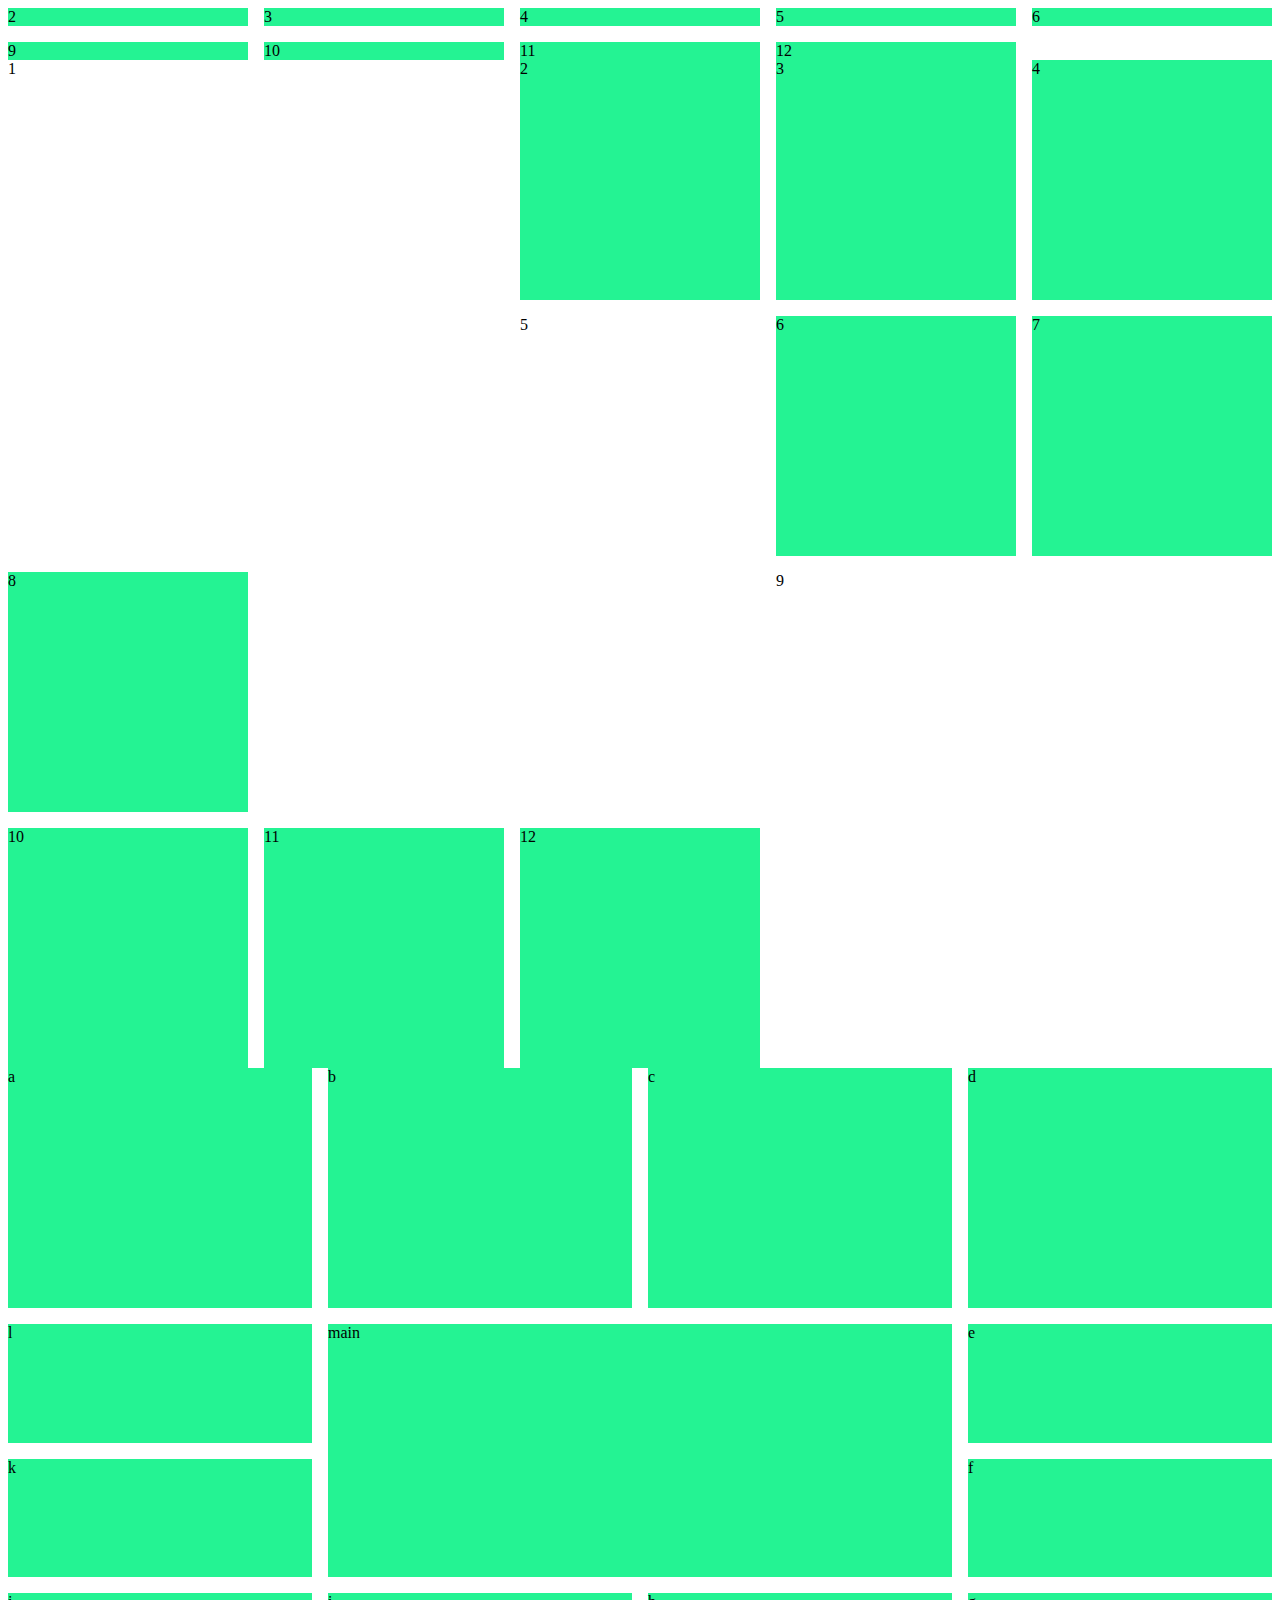
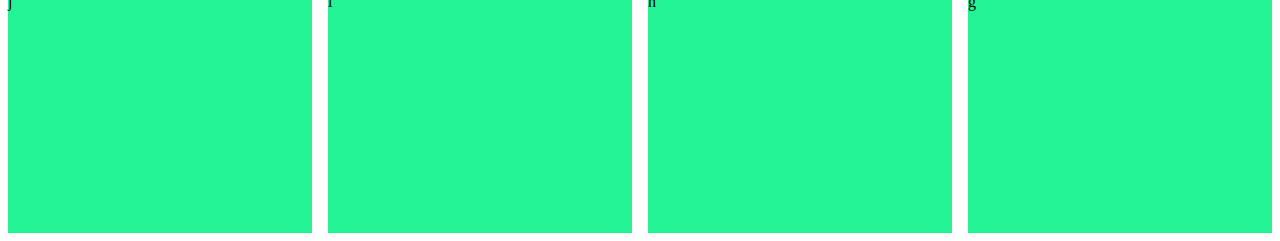
<file: test.html>
<!DOCTYPE html>
<html lang="en">
<head>
    <meta charset="UTF-8">
    <meta http-equiv="X-UA-Compatible" content="IE=edge">
    <meta name="viewport" content="width=device-width, initial-scale=1.0">
    <title>Document</title>
</head>
<body>
    <section class="basic-grid">
        <div class="card">1</div>
        <div class="card">2</div>
        <div class="card">3</div>
        <div class="card">4</div>
        <div class="card">5</div>
        <div class="card">6</div>
        <div class="card">7</div>
        <div class="card">8</div>
        <div class="card">9</div>
        <div class="card">10</div>
        <div class="card">11</div>
        <div class="card">12</div>
    </section>

    <section class="photo-gallery">
        <div class="photo-grid">
            <div class="card-tall card-wide" style="background-image:url(https://images.unsplash.com/photo-1661123147442-d6539ebd2bf2?ixlib=rb-1.2.1&ixid=MnwxMjA3fDB8MHxlZGl0b3JpYWwtZmVlZHw1fHx8ZW58MHx8fHw%3D&auto=format&fit=crop&w=600&q=60)">1</div>
            <div class="card" style="background-image:url(https://images.unsplash.com/photo-1661344662632-ac54c94c8416?ixlib=rb-1.2.1&ixid=MnwxMjA3fDB8MHxlZGl0b3JpYWwtZmVlZHwyfHx8ZW58MHx8fHw%3D&auto=format&fit=crop&w=600&q=60)">2</div>
            <div class="card" style="background-image:url(https://images.unsplash.com/photo-1661344853432-97655cdb17bf?ixlib=rb-1.2.1&ixid=MnwxMjA3fDB8MHxlZGl0b3JpYWwtZmVlZHwxMHx8fGVufDB8fHx8&auto=format&fit=crop&w=600&q=60)">3</div>
            <div class="card" style="background-image:url(https://images.unsplash.com/photo-1661347561879-c9ab77bac89f?ixlib=rb-1.2.1&ixid=MnwxMjA3fDB8MHxlZGl0b3JpYWwtZmVlZHwxNHx8fGVufDB8fHx8&auto=format&fit=crop&w=600&q=60)">4</div>
            <div class="card-tall" style="background-image:url(https://images.unsplash.com/photo-1661357825210-35d236680e7c?ixlib=rb-1.2.1&ixid=MnwxMjA3fDB8MHxlZGl0b3JpYWwtZmVlZHw0Mnx8fGVufDB8fHx8&auto=format&fit=crop&w=600&q=60)">5</div>
            <div class="card" style="background-image:url(https://images.unsplash.com/photo-1661324593223-e906644f88d6?ixlib=rb-1.2.1&ixid=MnwxMjA3fDB8MHxlZGl0b3JpYWwtZmVlZHw0OXx8fGVufDB8fHx8&auto=format&fit=crop&w=600&q=60)">6</div>
            <div class="card" style="background-image:url(https://images.unsplash.com/photo-1661336252346-b185f5caaca4?ixlib=rb-1.2.1&ixid=MnwxMjA3fDB8MHxlZGl0b3JpYWwtZmVlZHw0OHx8fGVufDB8fHx8&auto=format&fit=crop&w=600&q=60)">7</div>
            <div class="card" style="background-image:url(https://images.unsplash.com/photo-1661311857456-5266e4c2971d?ixlib=rb-1.2.1&ixid=MnwxMjA3fDB8MHxlZGl0b3JpYWwtZmVlZHw0NHx8fGVufDB8fHx8&auto=format&fit=crop&w=600&q=60)">8</div>
            <div class="card-wide" style="background-image:url(https://images.unsplash.com/photo-1661109518195-a48533472bd3?ixlib=rb-1.2.1&ixid=MnwxMjA3fDB8MHxlZGl0b3JpYWwtZmVlZHw1NXx8fGVufDB8fHx8&auto=format&fit=crop&w=600&q=60)">9</div>
            <div class="card" style="background-image:url(https://images.unsplash.com/photo-1661344979668-a983c6dde8ba?ixlib=rb-1.2.1&ixid=MnwxMjA3fDB8MHxlZGl0b3JpYWwtZmVlZHw2NHx8fGVufDB8fHx8&auto=format&fit=crop&w=600&q=60)">10</div>
            <div class="card" style="background-image:url(https://images.unsplash.com/photo-1657214059139-dc58d16118ed?ixlib=rb-1.2.1&ixid=MnwxMjA3fDF8MHxlZGl0b3JpYWwtZmVlZHw3MXx8fGVufDB8fHx8&auto=format&fit=crop&w=600&q=60)">11</div>
            <div class="card" style="background-image:url(https://images.unsplash.com/photo-1661347334008-da5448d2a6cf?ixlib=rb-1.2.1&ixid=MnwxMjA3fDF8MHxlZGl0b3JpYWwtZmVlZHw4MXx8fGVufDB8fHx8&auto=format&fit=crop&w=600&q=60)">12</div>

        </div>
    </section>

    <section class="animated-grid">
        <div class="card">a</div>
        <div class="card">b</div>
        <div class="card">c</div>
        <div class="card">d</div>
        <div class="card">e</div>
        <div class="card">f</div>
        <div class="card">g</div>
        <div class="card">h</div>
        <div class="card">i</div>
        <div class="card">j</div>
        <div class="card">k</div>
        <div class="card">l</div>
        <div class="card">main</div>
    </section>
</body>
</html>

<style>
:root {
    --stagger-delay:100ms;
}
.basic-grid {
    display: grid;
    gap: 1rem;
    grid-template-columns: repeat(auto-fit, minmax(240px, 1fr));
}


@media screen and (min-width:600px) {
    .photo-grid {
        display: grid;
        gap: 1rem;
        grid-template-columns: repeat(auto-fit, minmax(240px, 1fr));   
        grid-auto-rows: 240px;
    }

    .card-tall {
        grid-row: span 2 / auto;
    }

    .card-wide {
        grid-column: span 2 / auto;
    }
}

.animated-grid {
    height: 85vh;
    display: grid;
    gap:1rem;

    /* explicit grid */
    grid-template-areas: 
    'a b c d'
    'l p p e'
    'k p p f'
    'j i h g';

    grid-template-rows: repeat(4, 25%);
    grid-template-rows: 240px auto auto 240px;

}

@keyframes cardEntrance {
    from {
        opacity: 0;
        transform: scale(0.3);
        filter: hue-rotate(180deg);
    }
    to {
        opacity: 1;
        transform: scale(1);
        filter: hue-rotate(0deg);
    }
}

.card {
    background-color: rgb(36, 243, 147);
    animation: cardEntrance 700ms ease-out;
    animation-fill-mode: backwards;
}

.card:nth-child(1) {
    grid-area: a;
    animation-delay: calc(1 * var(--stagger-delay));
}
.animated-grid .card:nth-child(2) {
    grid-area: b;
    animation-delay: calc(2 * var(--stagger-delay));
}
.animated-grid .card:nth-child(3) {
    grid-area: c;
    animation-delay: calc(3 * var(--stagger-delay));

}
.animated-grid .card:nth-child(4) {
    grid-area: d;
    animation-delay: calc(4 * var(--stagger-delay));
}
.animated-grid .card:nth-child(5) {
    grid-area: e;
    animation-delay: calc(5 * var(--stagger-delay));
}
.animated-grid .card:nth-child(6) {
    grid-area: f;
    animation-delay: calc(6 * var(--stagger-delay));
}
.animated-grid .card:nth-child(7) {
    grid-area: g;
    animation-delay: calc(7 * var(--stagger-delay));
}
.animated-grid .card:nth-child(8) {
    grid-area: h;
    animation-delay: calc(8 * var(--stagger-delay));
}
.animated-grid .card:nth-child(9) {
    grid-area: i;
    animation-delay: calc(9 * var(--stagger-delay));
}
.animated-grid .card:nth-child(10) {
    grid-area: j;
    animation-delay: calc(10 * var(--stagger-delay));
}
.animated-grid .card:nth-child(11) {
    grid-area: k;
    animation-delay: calc(11 * var(--stagger-delay));
}
.animated-grid .card:nth-child(12) {
    grid-area: l;
    animation-delay: calc(12 * var(--stagger-delay));
}

.animated-grid .card:last-child {
    grid-area: p;
    animation-delay: calc(13 * var(--stagger-delay));
}
</style>
</file>
